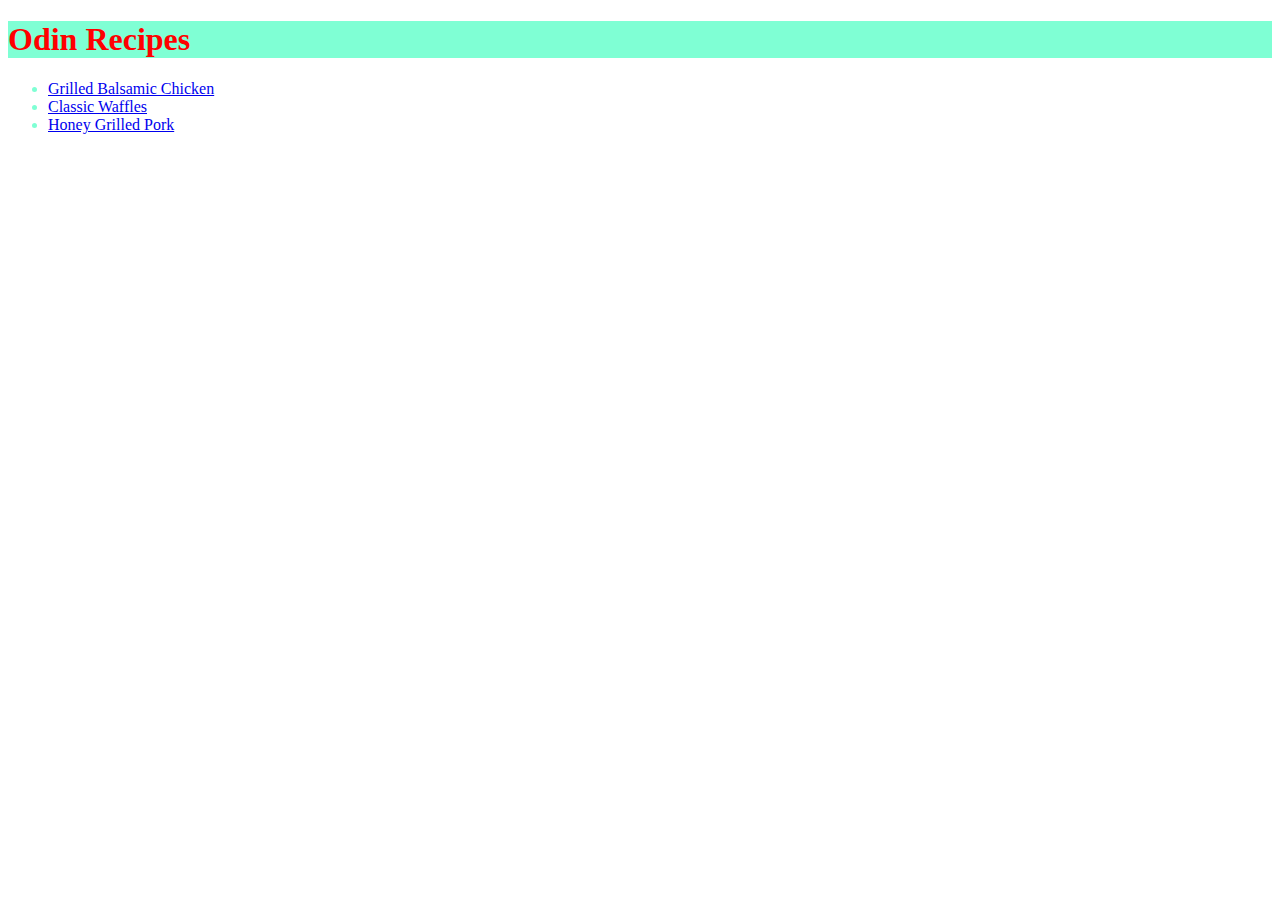
<file: index.html>
<!DOCTYPE html>
<html lang="en">
    <head>
        <meta charset="utf-8">
        <title>Odin Recipes</title>
        <link rel="stylesheet" href="styles.css">
    </head>
    <body>
        <h1>Odin Recipes</h1>

        <ul>
            <li><a href="./recipes/chicken.html">Grilled Balsamic Chicken</a></li>
            <li><a href="./recipes/waffles.html">Classic Waffles</a></li>
            <li><a href="./recipes/pork.html">Honey Grilled Pork</a></li>
        </ul>
    </body>
</html>
</file>
<file: styles.css>
h1 {
    background-color: aquamarine;
    color: red;
}

li {
    color: aquamarine;
}

p {
    font-size: 18px;
    font-family: 'Times New Roman', Times, serif;
    color: aqua;
    background-color: black;
}
</file>
